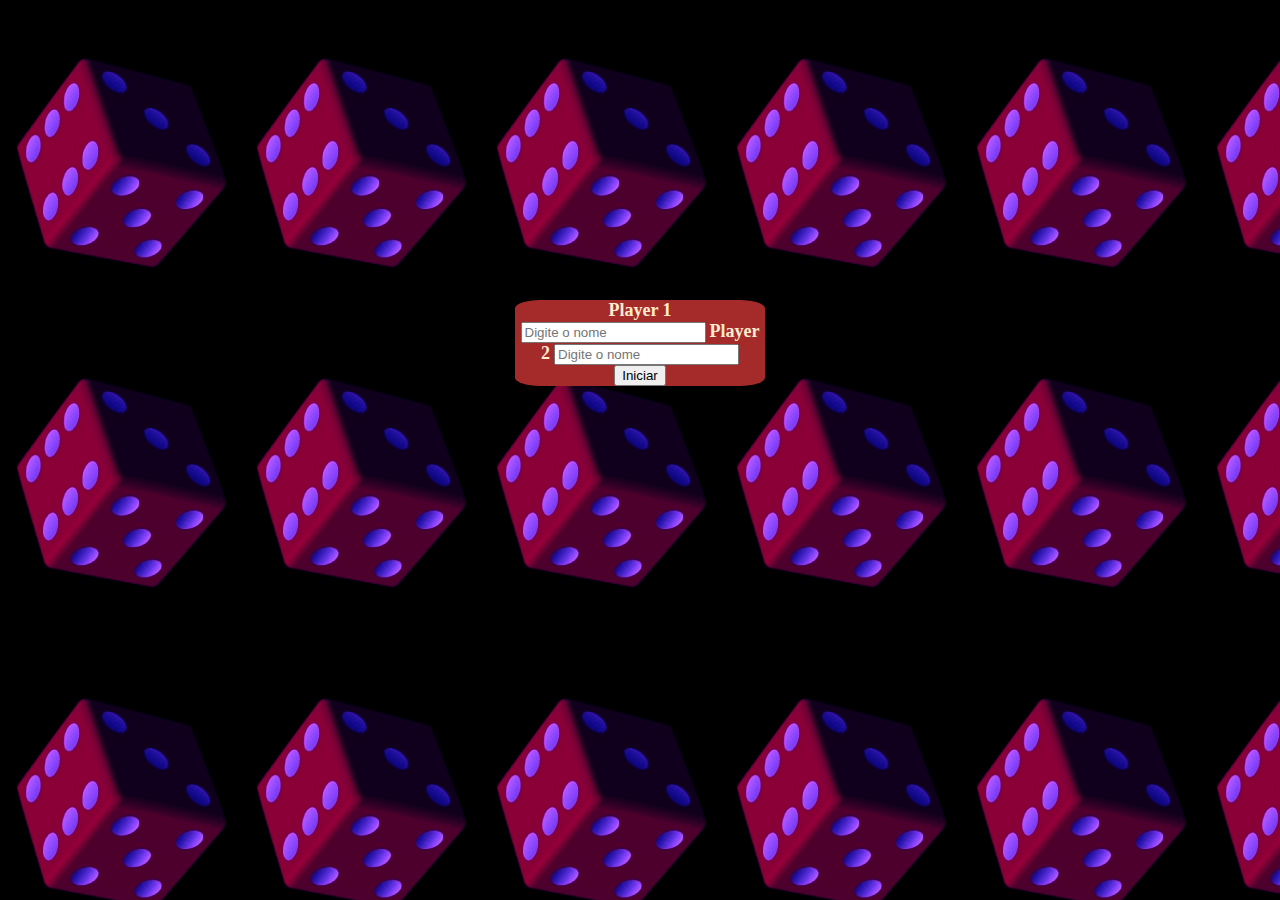
<file: PROGRAMAÇÃO FRONT-END/Desafio Final/index.html>
<!DOCTYPE html>
<html lang="pt-br">

<head>
    <meta charset="UTF-8">
    <meta name="viewport" content="width=device-width, initial-scale=1.0">
    <link rel="stylesheet" href="jogoDeDados.css">
    <title>Jogo de Dados</title>
</head>

<body>
    <div id="jogoDeDados">
        <div id="login">
            <label>Player 1 </label>
            <input type="text" value="" placeholder="Digite o nome " id="player1">
            <label>Player 2</label>
            <input type="text" value="" placeholder="Digite o nome " id="player2">
            <input type="button" value="Iniciar" onclick="iniciar()" >
        </div>
        <div id="jogo" hidden="true">
           <label>Player 1:</label><p id="nomePlayer1"></p><label>Pontuação: <p id="pontoPlayer1">10 pontos</p>
                </label><hr>
                <label>Player 2:</label><p id="nomePlayer2"></p><label>Pontuação: <p id="pontoPlayer2">10 pontos</p>
                </label><hr>
            <img src="dado0.png" id="dadoPlayer1">
            <img src="dado0.png" id="dadoPlayer2"><br>
            <input type="button" value="Jogar" onclick="jogar()" id="jogar">
            <input type="button" value="Reiniciar jogo" onclick="reset()">
            <p id="resultado"></p>
            
        </div>

        <script src="jogoDeDados.js"></script>

    </div>
</body>

</html>
</file>
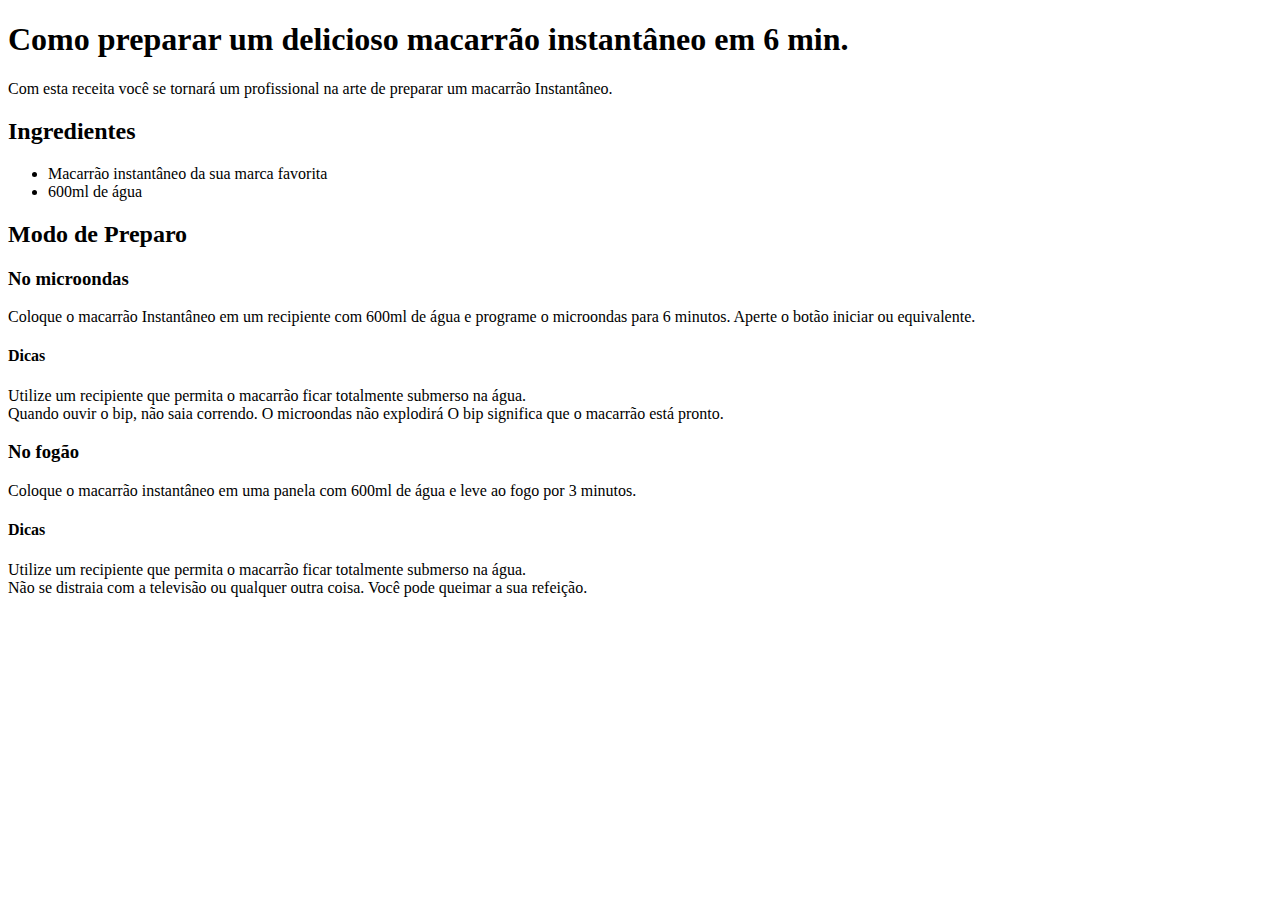
<file: DESENVOLVIMENTO PARA INTERNET/Exercicio1-Receita_em_HTML.html>
<!DOCTYPE html>
<html lang="pt-br">

<head>
    <meta charset="UTF-8">
    <meta name="viewport" content="width=device-width, initial-scale=1.0">
    <meta name="author" content="fausto garcia jacinto">
    <title>Receita Macarrão Instantânea</title>
</head>

<body>
    <h1>Como preparar um delicioso macarrão instantâneo em 6 min.</h1>
    <p>Com esta receita você se tornará um profissional na arte de preparar um macarrão Instantâneo.</p>
   
    <h2>Ingredientes</h2>
    <ul>
        <li>Macarrão instantâneo da sua marca favorita</li>
        <li>600ml de água</li>
    </ul>

    <h2>Modo de Preparo</h2>

    <h3>No microondas</h3>
    <p> Coloque o macarrão Instantâneo em um recipiente com 600ml de água
        e programe o microondas para 6 minutos. Aperte o botão iniciar ou equivalente.</p>

    <h4>Dicas</h4>
    <lu>
        <li>Utilize um recipiente que permita o macarrão ficar totalmente submerso na água.</li>
        <li>Quando ouvir o bip, não saia correndo. O microondas não explodirá O bip significa que o macarrão está pronto.</li>
    </lu>

    <h3>No fogão</h3>
    <p>Coloque o macarrão instantâneo em uma panela com 600ml de água e leve ao fogo por 3 minutos.</p>
    
    <h4>Dicas</h4>
    <lu>
        <li>Utilize um recipiente que permita o macarrão ficar totalmente submerso na água.</li>
        <li>Não se distraia com a televisão ou qualquer outra coisa. Você pode queimar a sua refeição.</li>
    </lu>

    <script>
        alert("Receita de Macarrão Instantâneo")
    </script>
</body>

</html>
</file>
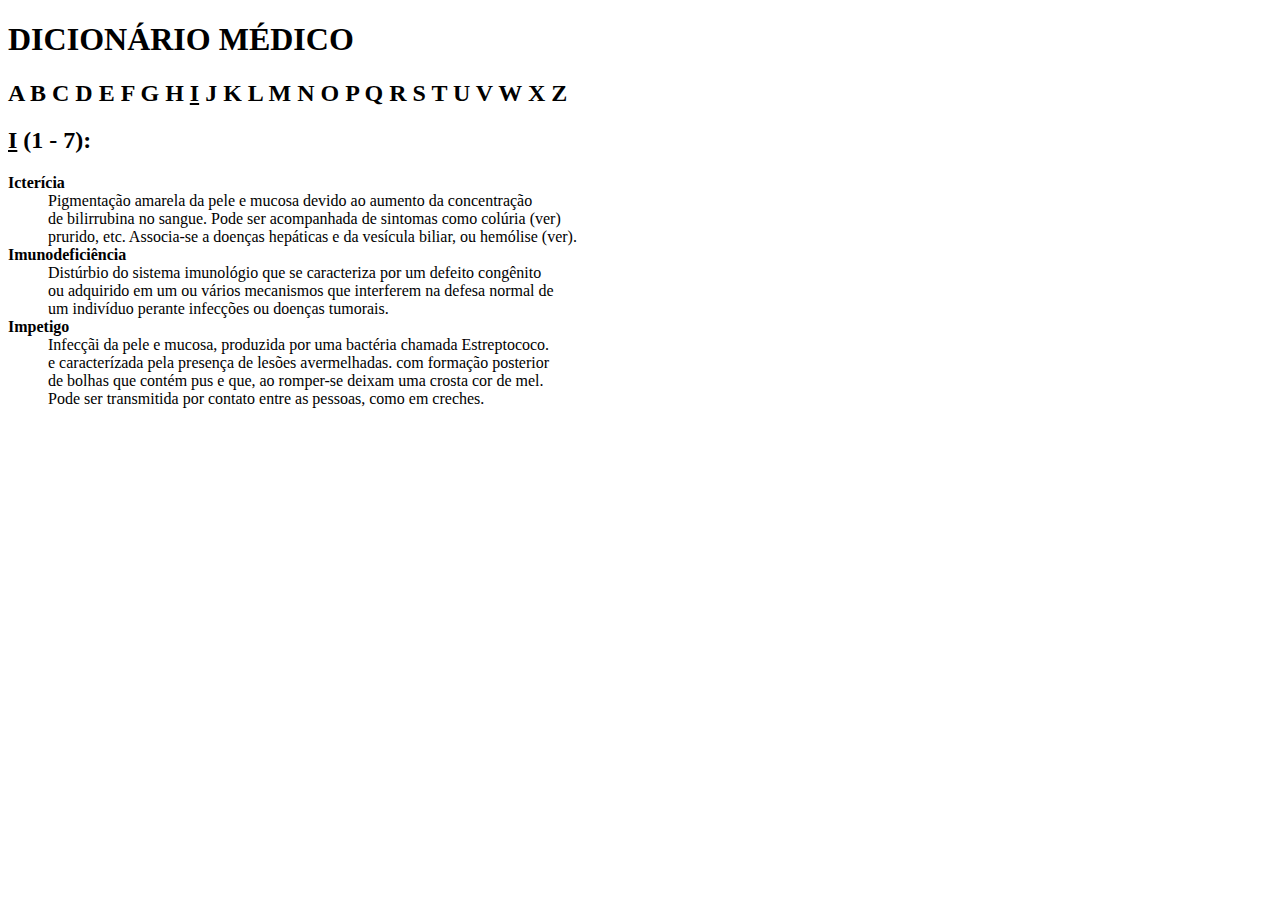
<file: DESENVOLVIMENTO PARA INTERNET/Exercicio2-Dicionario_Medico_em_HTML.html>
<!DOCTYPE html>
<html lang="pt-br">

<head>
    <meta charset="UTF-8">
    <meta name="viewport" content="width=device-width, initial-scale=1.0">
    <meta name="author" content="fausto garcia jacinto">
    <title>Dicionário Médico</title>
</head>

<body>
    <h1>DICIONÁRIO MÉDICO</h1>
    <h2>A B C D E F G H <u>I</u> J K L M N O P Q R S T U V W X Z </h2>
    <h2><u>I</u> (1 - 7):</h2>

    <dl>
        <b>Icterícia</b>
        <dd>
            Pigmentação amarela da pele e mucosa devido ao aumento da concentração<br>
            de bilirrubina no sangue. Pode ser acompanhada de sintomas como colúria (ver)<br>
            prurido, etc. Associa-se a doenças hepáticas e da vesícula biliar, ou hemólise
            (ver).
        </dd>
        <b>Imunodeficiência</b>
        <dd>
            Distúrbio do sistema imunológio que se caracteriza por um defeito congênito<br>
            ou adquirido em um ou vários mecanismos que interferem na defesa normal de <br>
            um indivíduo perante infecções ou doenças tumorais.
        </dd>
        <b>Impetigo</b>
        <dd>
            Infecçãi da pele e mucosa, produzida por uma bactéria chamada Estreptococo.<br>
            e caracterízada pela presença de lesões avermelhadas. com formação posterior<br>
            de bolhas que contém pus e que, ao romper-se deixam uma crosta cor de mel.<br>
            Pode ser transmitida por contato entre as pessoas, como em creches.
        </dd>
    </dl>

</body>

</html>
</file>
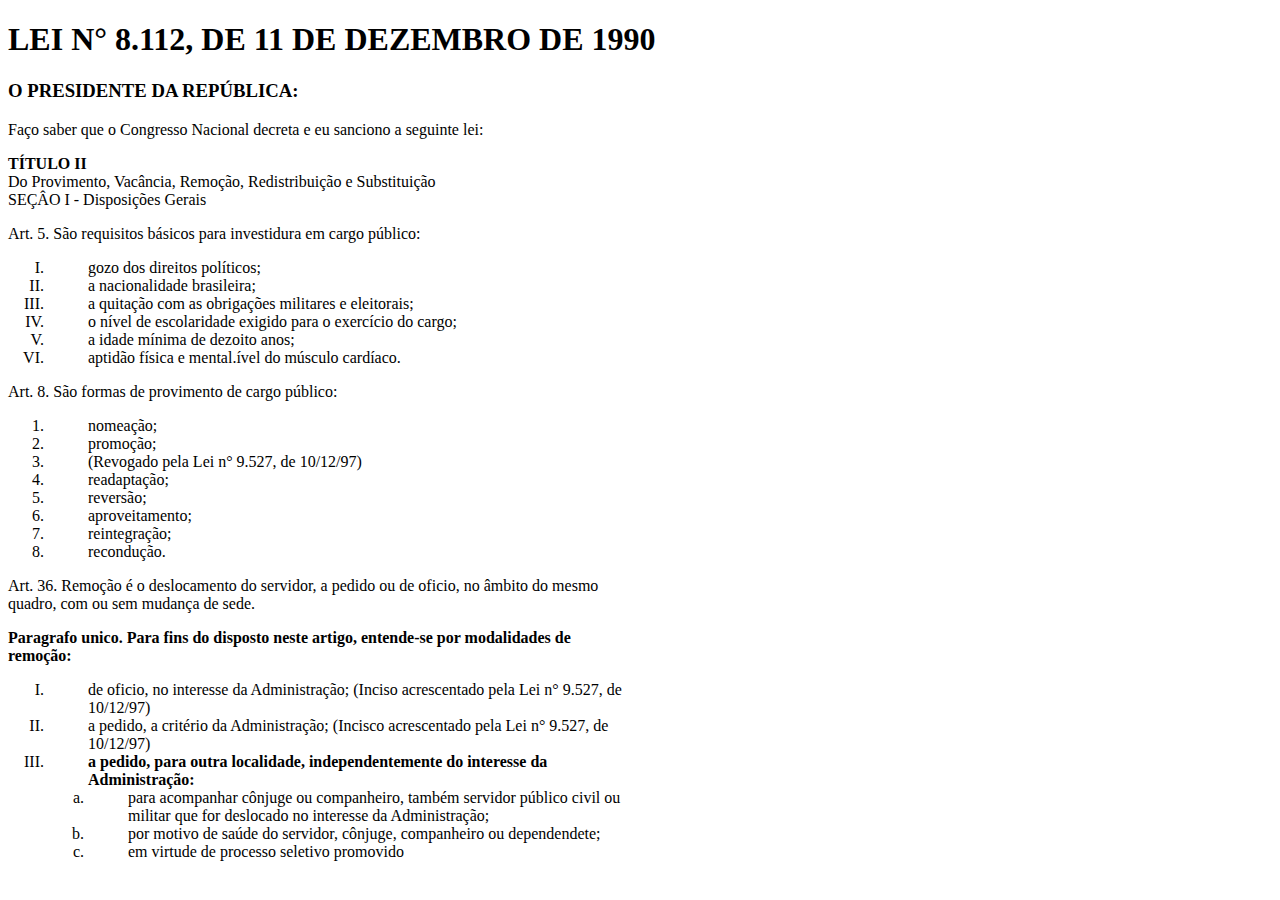
<file: DESENVOLVIMENTO PARA INTERNET/Exercicio3-Lei_N8112_em_HTML.html>
<!DOCTYPE html>
<html lang="pt-br">

<head>
    <meta charset="UTF-8">
    <meta name="viewport" content="width=device-width, initial-scale=1.0">
    <meta name="author" content="fausto garcia jacinto">
    <title>Congresso Nacional</title>
</head>

<body>
    <h1>LEI N° 8.112, DE 11 DE DEZEMBRO DE 1990</h1>

    <h3> O PRESIDENTE DA REPÚBLICA:</h3>

    <p>Faço saber que o Congresso Nacional decreta e eu sanciono a seguinte lei:</p>

    <p><b>TÍTULO II</b><br>
    Do Provimento, Vacância, Remoção, Redistribuição e Substituição<br>
        SEÇÂO I - Disposições Gerais</p>
    <p> Art. 5. São requisitos básicos para investidura em cargo público:</p>

    <ol type="I">
        <dl>
            <li>
                <dd>gozo dos direitos políticos;</dd>
            </li>
            <li>
                <dd>a nacionalidade brasileira;</dd>
            </li>
            <li>
                <dd>a quitação com as obrigações militares e eleitorais;</dd>
            </li>
            <li>
                <dd>o nível de escolaridade exigido para o exercício do cargo;</dd>
            </li>
            <li>
                <dd>a idade mínima de dezoito anos;</dd>
            </li>
            <li>
                <dd>aptidão física e mental.ível do músculo cardíaco.</dd>
            </li>
        </dl>
    </ol>

    <p>Art. 8. São formas de provimento de cargo público:</p>
    
    <ol type="1">
        <dl>
            <li>
                <dd>nomeação;</dd>
            </li>
            <li>
                <dd>promoção;</dd>
            </li>
            <li>
                <dd>(Revogado pela Lei n° 9.527, de 10/12/97)</dd>
            </li>
            <li>
                <dd>readaptação;</dd>
            </li>
            <li>
                <dd>reversão;</dd>
            </li>
            <li>
                <dd>aproveitamento;</dd>
            </li>
            <li>
                <dd>reintegração;</dd>
            </li>
            <li>
                <dd>recondução.</dd>
            </li>
        </dl>
    </ol>

    <p>Art. 36. Remoção é o deslocamento do servidor, a pedido ou de oficio, no âmbito do mesmo<br>
        quadro, com ou sem mudança de sede.</p>
    <p><b>Paragrafo unico. Para fins do disposto neste artigo, entende-se por modalidades de <br>
            remoção:</b></p>

    <ol type="I">
        <li>
            <dd>de oficio, no interesse da Administração; (Inciso acrescentado pela Lei n° 9.527, de<br>
                10/12/97)</dd>
        </li>
        <li>
            <dd>a pedido, a critério da Administração; (Incisco acrescentado pela Lei n° 9.527, de<br>
                10/12/97)</dd>
        </li>
        <li>
            <dd><b>a pedido, para outra localidade, independentemente do interesse da <br>Administração:</b></dd>
        </li>

        <ol type="a">
            <li>
                <dd>para acompanhar cônjuge ou companheiro, também servidor público civil ou<br>
                    militar que for deslocado no interesse da Administração;</dd>
            </li>
            <li>
                <dd>por motivo de saúde do servidor, cônjuge, companheiro ou dependendete;</dd>
            </li>
            <li>
                <dd>em virtude de processo seletivo promovido</dd>
            </li>
        </ol>
    </ol>


</body>

</html>
</file>
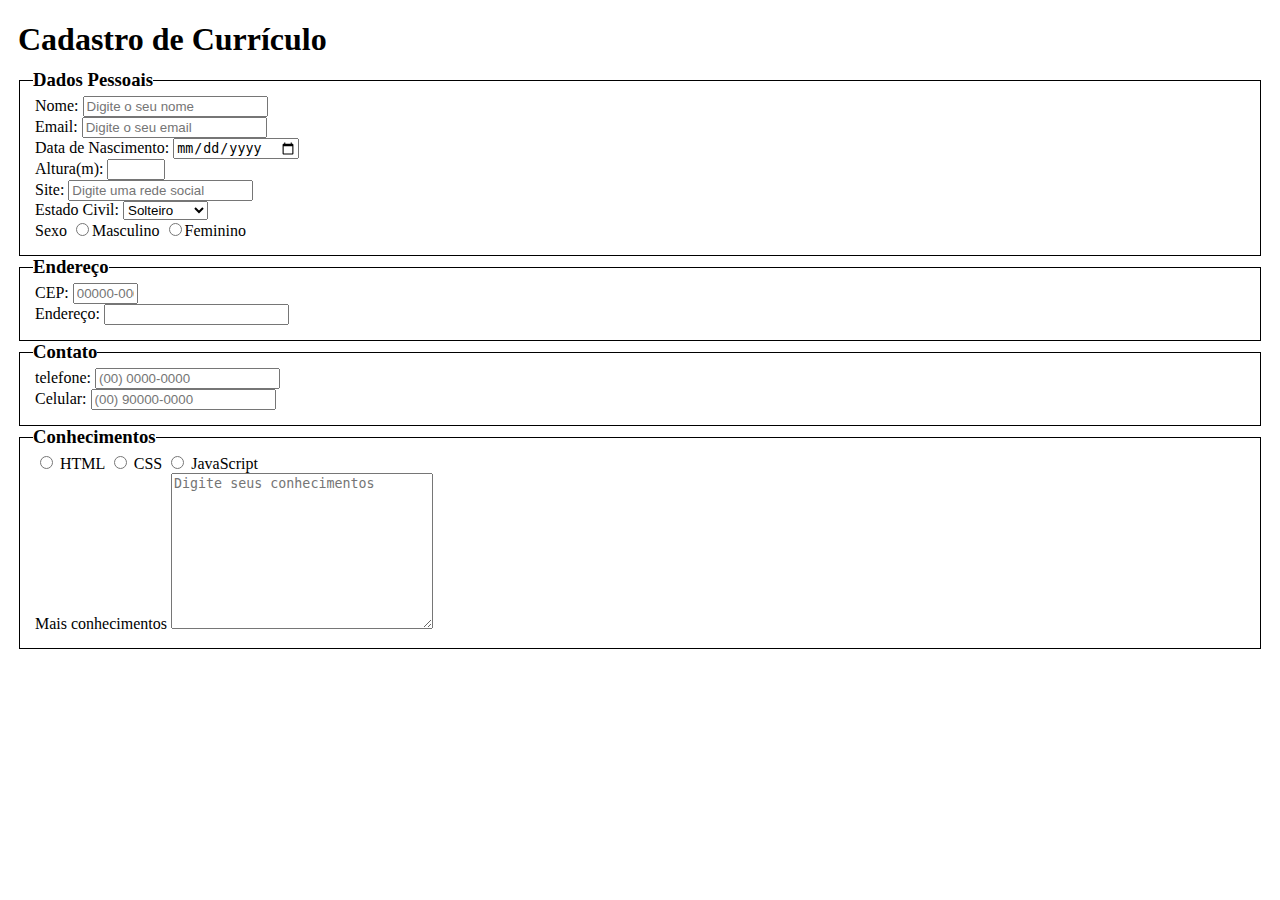
<file: DESENVOLVIMENTO PARA INTERNET/exercício5-currículo.html>
<!DOCTYPE html>
<html lang="pt-br">

<head>
    <meta charset="UTF-8">
    <meta name="viewport" content="width=device-width, initial-scale=1.0">
    <meta name="author" content="fausto garcia jacinto">
    <title>Cadastro de Currículo</title>
    <style>
        form{
            border: 1px solid black;
            margin: 11px;
            padding: 15px;
        }
        h1{
            padding-left: 10px;
            padding-top: 0px;
        }
        h3{
            margin-left: 25px;
            position: absolute;
            margin-top: -11px;
            background: white;
            padding-top: 0px;
        }
        #altura{
            width: 50px;
        }
    </style>
</head>

<body>
    <h1>Cadastro de Currículo</h1>
    <h3>Dados Pessoais</h3>
    <form action="Dados Pessoais" method="post">
        <label for="nome">Nome:</label>
        <input type="text" placeholder="Digite o seu nome"><br>
        <label for="email">Email:</label>
        <input type="email" placeholder="Digite o seu email"><br>
        <label for="date">Data de Nascimento:</label>
        <input type="date"><br>
        <label for="number">Altura(m):</label>
        <input type="number" id="altura"><br>
        <label for="url">Site:</label>
        <input type="url" placeholder="Digite uma rede social"><br>
        <label for="estadoCivil">Estado Civil:</label>
        <select name="estadoCivil">
            <option value="Solteiro">Solteiro</option>
            <option value="Casado">Casado</option>
            <option value="Divórciado">Divórciado</option>
            <option value="viúvo">viúvo</option>
        </select><br>
        <label for="sexo">Sexo</label>
        <input type="radio" id="masc">Masculino
        <input type="radio" id="fem">Feminino
    </form>

    <h3>Endereço</h3>
    <form action="endereco" method="post">
        <label for="cep">CEP:</label>
        <input type="text" name="cep" id="cep" size="5" placeholder="00000-000"><br>
        <label for="endereco">Endereço:</label>
        <input type="text" name="endereco">
    </form>

    <h3>Contato</h3>
    <form action="contato">
        <label for="telefone">telefone:</label>
        <input type="tel" name="telefone" placeholder="(00) 0000-0000"><br>
        <label for="celular">Celular:</label>
        <input type="tel" name="celular" placeholder="(00) 90000-0000">
    </form>

    <h3>Conhecimentos</h3>
    <form action="conhecimentos">
        <input type="radio" name="html">
        <label for="html">HTML</label>
        <input type="radio" name="css">
        <label for="css">CSS</label>
        <input type="radio" name="js">
        <label for="js">JavaScript</label><br>
        <label for="mais">Mais conhecimentos</label>
        <textarea name="mais" cols="30" rows="10" placeholder="Digite seus conhecimentos"></textarea>
    </form>
</body>
</html>
</file>
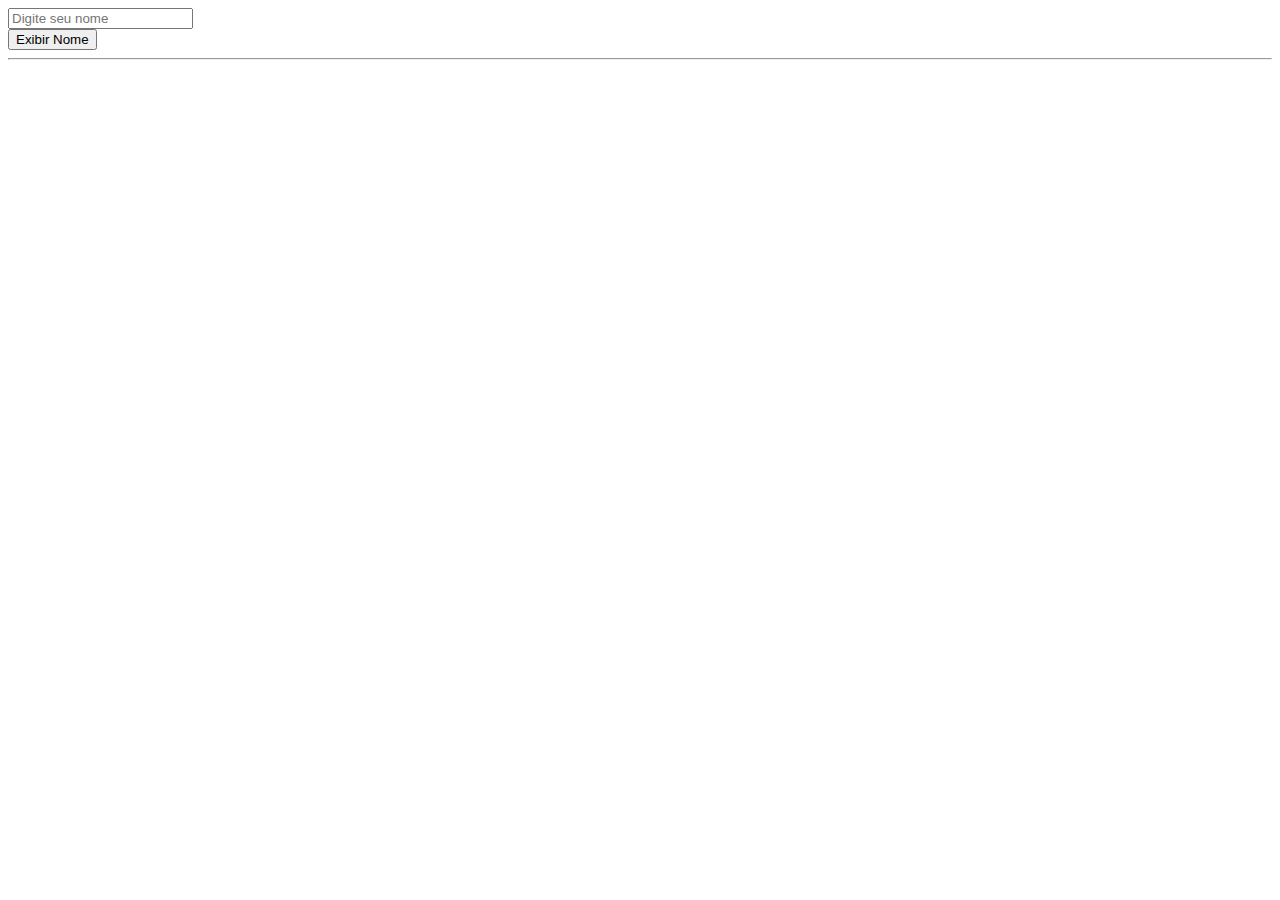
<file: PROGRAMAÇÃO FRONT-END/alertDadosInput.html>
<!DOCTYPE html>
<html lang="pt-br">
<head>
    <meta charset="UTF-8">
    <meta name="viewport" content="width=device-width, initial-scale=1.0">
    <title>alert BoxText</title>
</head>
<body>
    <input type="text" name="nomeName" id="nomeId" placeholder="Digite seu nome"/>
    <br>
    <input type="button" value="Exibir Nome" id="bnt-exibir-nome"/>
    <hr>
    

    <script>
        document.getElementById('bnt-exibir-nome').addEventListener("click",function(){
            var nomeVar = document.getElementById('nomeId').value;
            alert('o nome completo é:' + nomeVar);
        });

    </script>
</body>
</html>
</file>
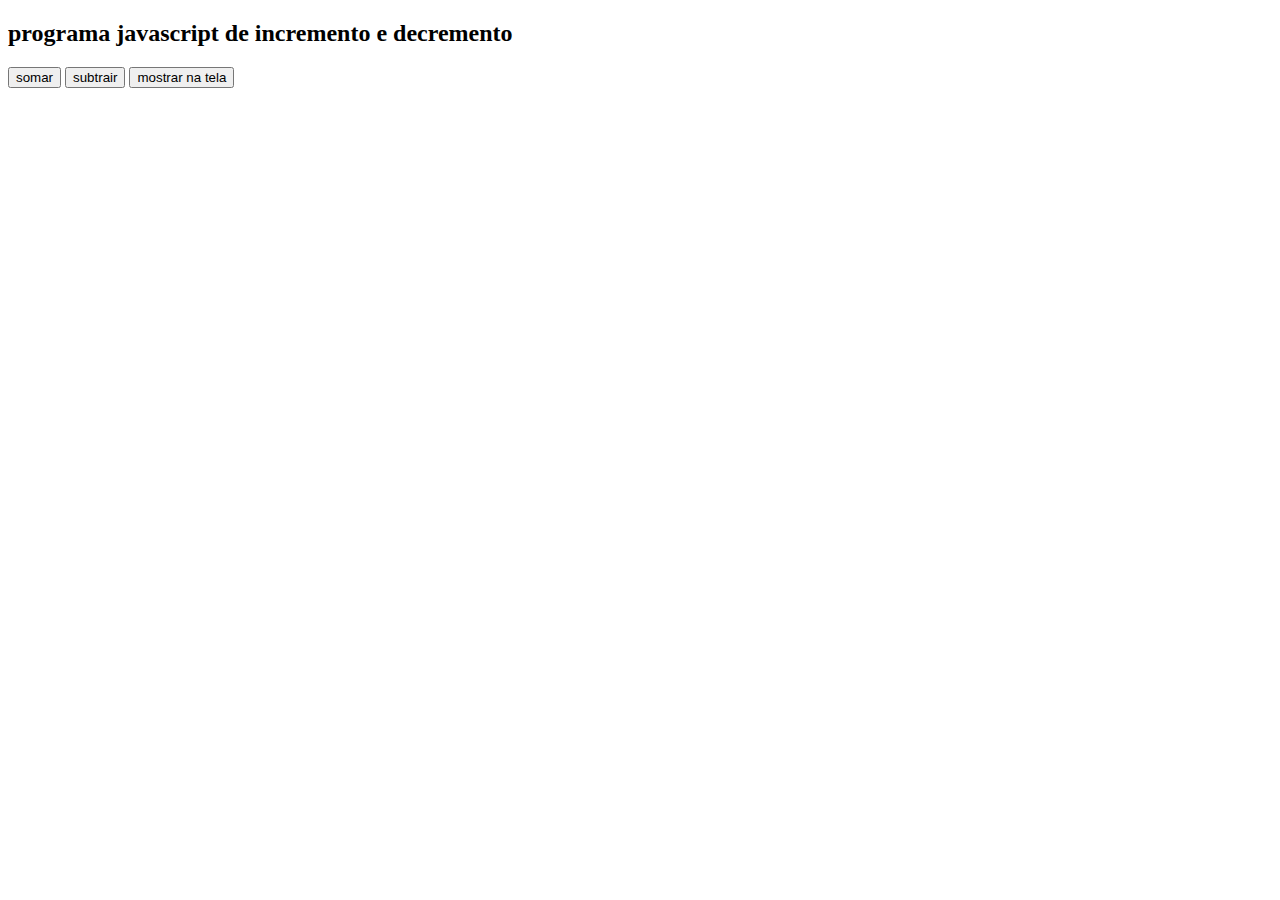
<file: PROGRAMAÇÃO FRONT-END/Function2.html>
<!DOCTYPE html>
<html lang="en">
<head>
    <meta charset="UTF-8">
    <meta name="viewport" content="width=device-width, initial-scale=1.0">
    <title>Document</title>
    <script>
        var num = 0;
        function add (){
            num++;
            mostrar(num);
        }
        function sub(){
                num--;
                mostrar(num);
            }
            function mostrar(valor) {
                document.getElementById("resultado").innerHTML = valor;
            }
    </script>
</head>
<body>
    <h2>programa javascript de incremento e decremento</h2>
    <button onclick=add()>somar</button>
    <button onclick=sub()>subtrair</button>
    <button onclick=document.write(valor)>mostrar na tela</button>   
    <p id="resultado"></p> 
</body>
</html>
</file>
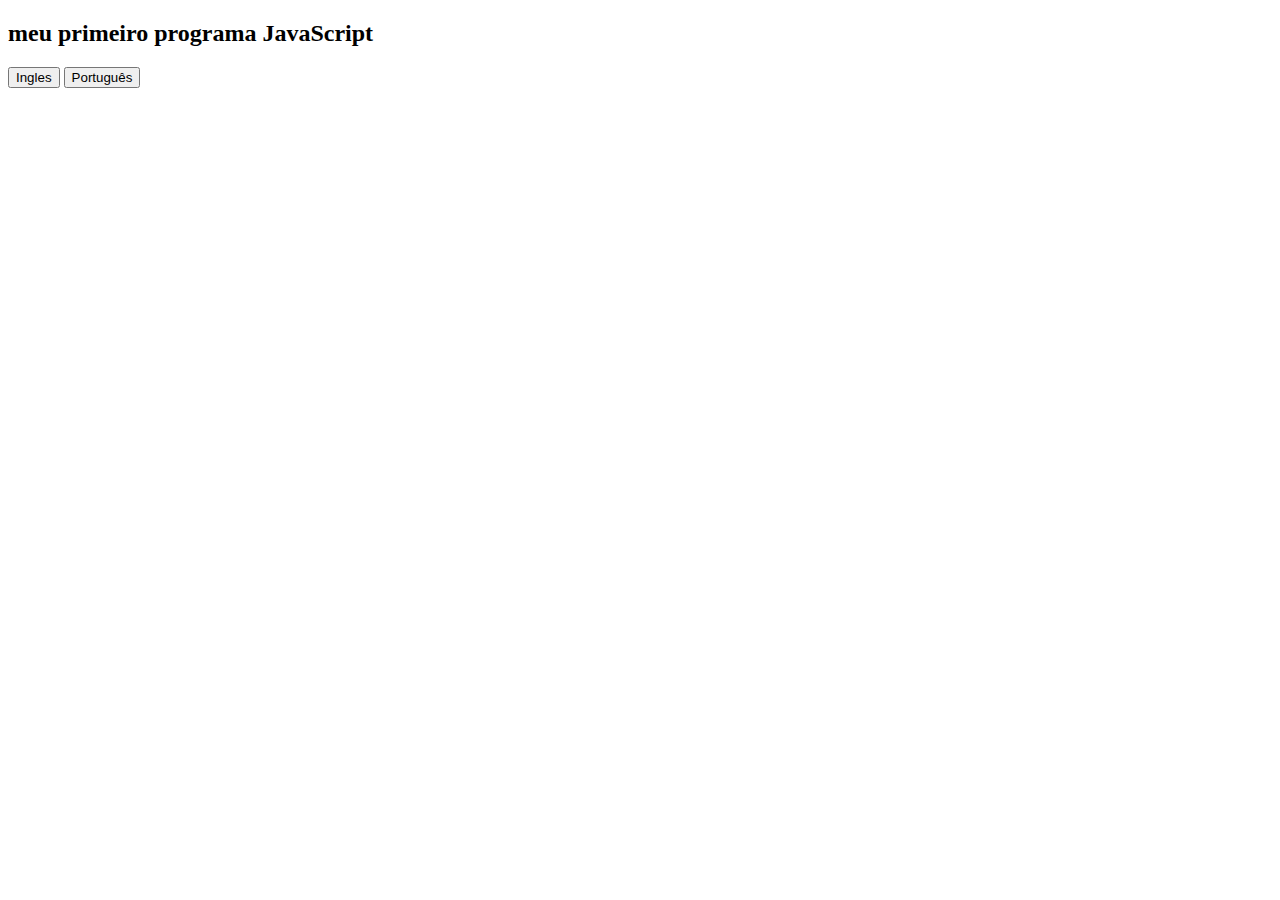
<file: PROGRAMAÇÃO FRONT-END/innerHTML.html>
<!DOCTYPE html>
<html lang="pt-br">
<head>
    <meta charset="UTF-8">
    <meta name="viewport" content="width=device-width, initial-scale=1.0">
    <title>innerHTML</title>
</head>
<body>
    <h2>meu primeiro programa JavaScript</h2>
    <button type="button" onclick="document.getElementById('frase').innerHTML = 'the roses are red'">Ingles</button>
    <button type="button" onclick="document.getElementById('frase').innerHTML = 'as rosas são vermelhas'">Português</button>
    <p id="frase"></p>
</body>
</html>
</file>
<file: PROGRAMAÇÃO FRONT-END/Desafio Final/jogoDeDados.css>
#login
{
    margin-top: 300px;
    width: 250px;
    margin-left: auto;
    margin-right: auto;
    background: brown;
    text-align: center;
    border-radius: 10%;
}
#jogo
{
    width: 250px;
    margin-left: auto;
    margin-right: auto;
    background: brown;
    text-align: center;
    margin-top: 90px;
    border-radius: 10%;
}
#dadoPlayer1,#dadoPlayer2
{
    border-radius: 10%;
}
body
{
    background-image: url("dice-169063.gif");
    font-weight: bolder;
}
label,p
{
color: blanchedalmond;
font-size: large;
}
</file>
